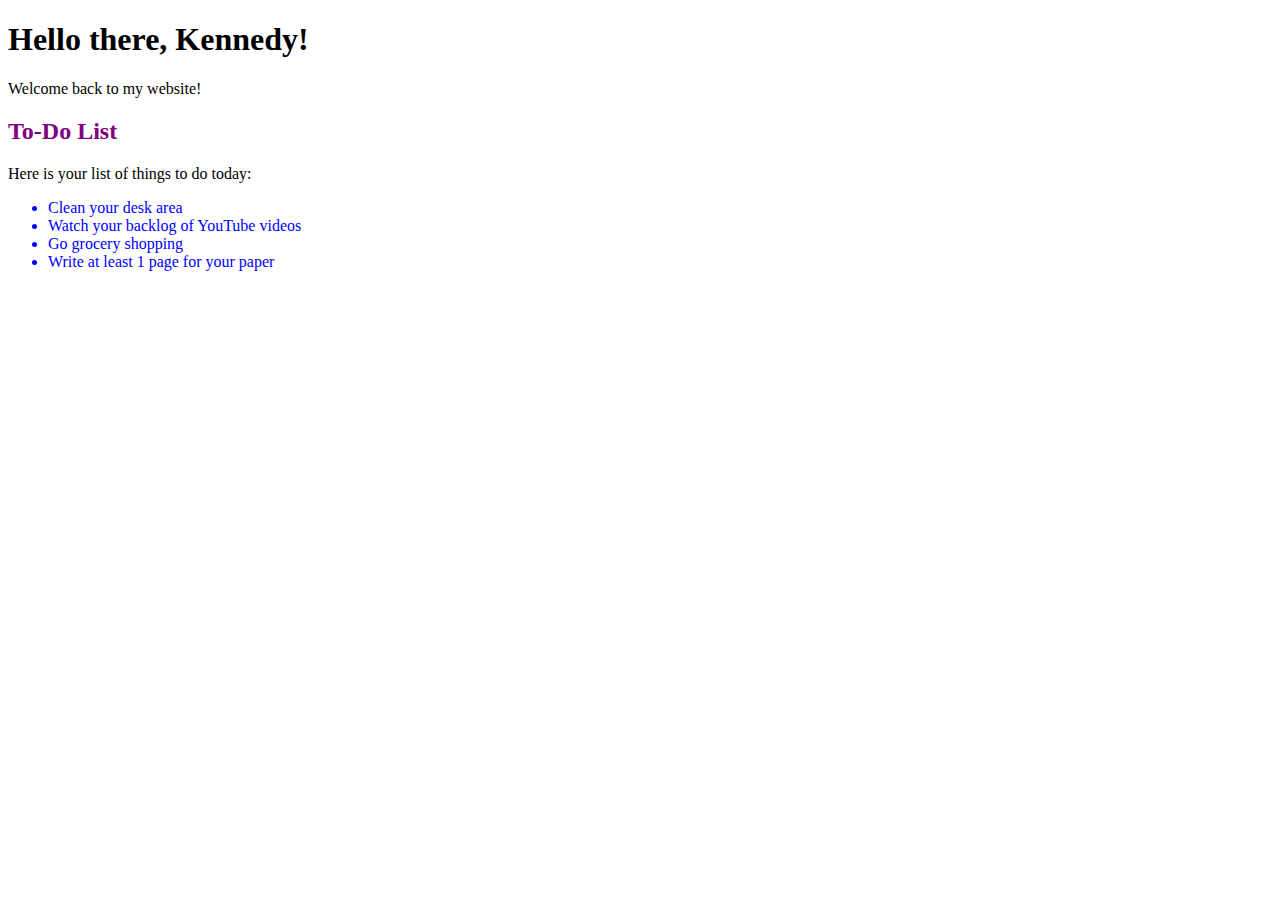
<file: index.html>
<!DOCTYPE html>
<html lang="en">
<head>
    <meta charset="UTF-8">
    <meta http-equiv="X-UA-Compatible" content="IE=edge">
    <meta name="viewport" content="width=device-width, initial-scale=1.0">
    <title>Working with the HTML DOM</title>
    <link rel="stylesheet" href="./styles.css">
    <script src="./main.js"defer></script>
</head>
<body>
    <h1>Hello there, <span id="userName">user</span>!</h1>
    <p>Welcome back to my website!</p>
    <h2 class="originalColor" id="todoTitle">To-Do List</h2>
    <p>Here is your list of things to do today: </p>
    <ul id="todoList">
        <li>Clean your desk area</li>
        <li>Watch your backlog of YouTube videos</li>
        <li>Go grocery shopping</li>
    </ul>
</body>
</html>
</file>
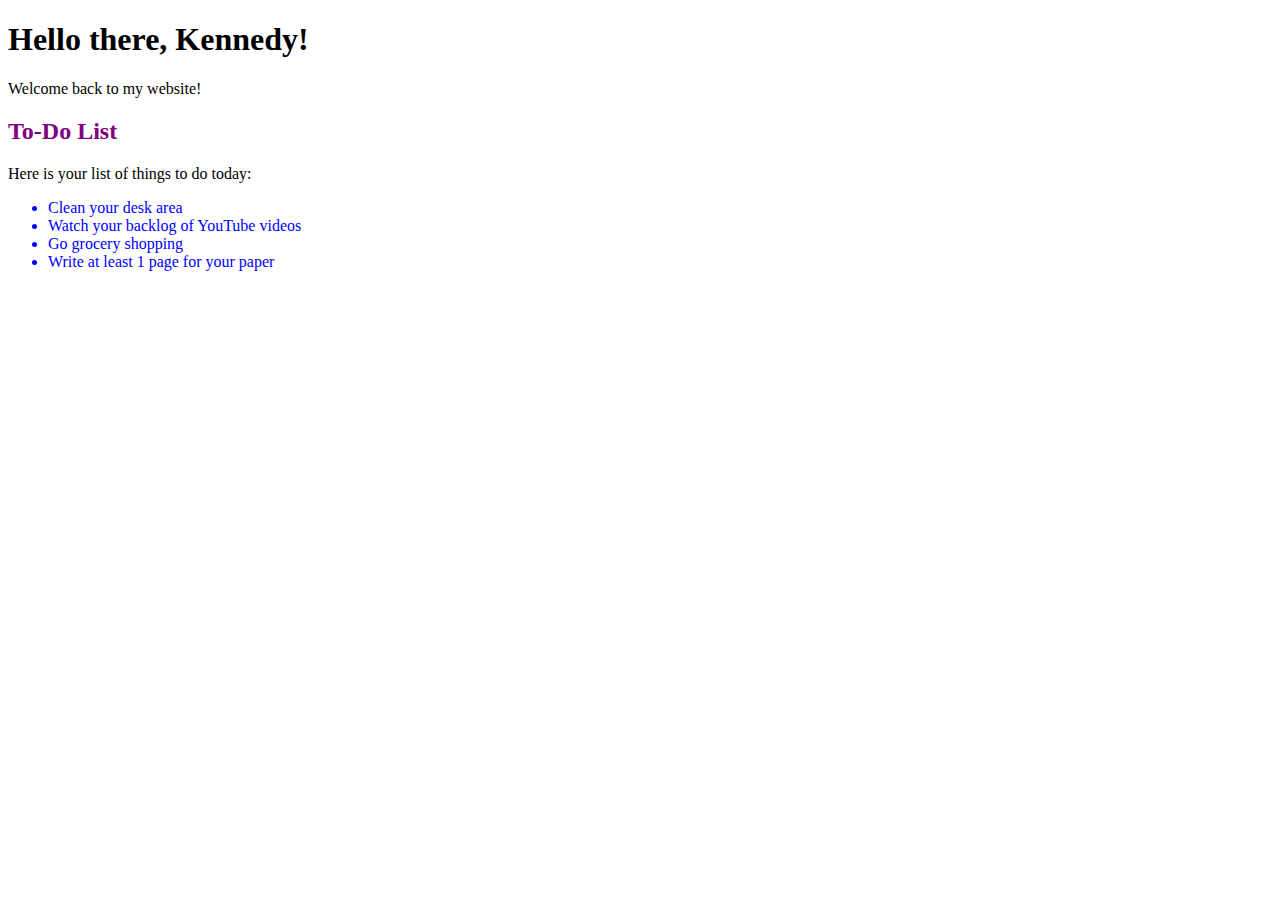
<file: index2.html>
<!DOCTYPE html>
<html lang="en">
<head>
    <meta charset="UTF-8">
    <meta http-equiv="X-UA-Compatible" content="IE=edge">
    <meta name="viewport" content="width=device-width, initial-scale=1.0">
    <title>Working with the HTML DOM</title>
    <link rel="stylesheet" href="./styles.css">
    <script src="./main.js"defer></script>
</head>
<body>
    <h1>Hello there, <span id="userName">user</span>!</h1>
    <p>Welcome back to my website!</p>
    <h2 class="originalColor" id="todoTitle">To-Do List</h2>
    <p>Here is your list of things to do today: </p>
    <ul id="todoList">
        <li>Clean your desk area</li>
        <li>Watch your backlog of YouTube videos</li>
        <li>Go grocery shopping</li>
    </ul>
</body>
</html>
</file>
<file: styles.css>
.originalColor {
    color: purple;
}

.newColor {
    color: purple;
}

.listItem{
    color: blue;
}
</file>
